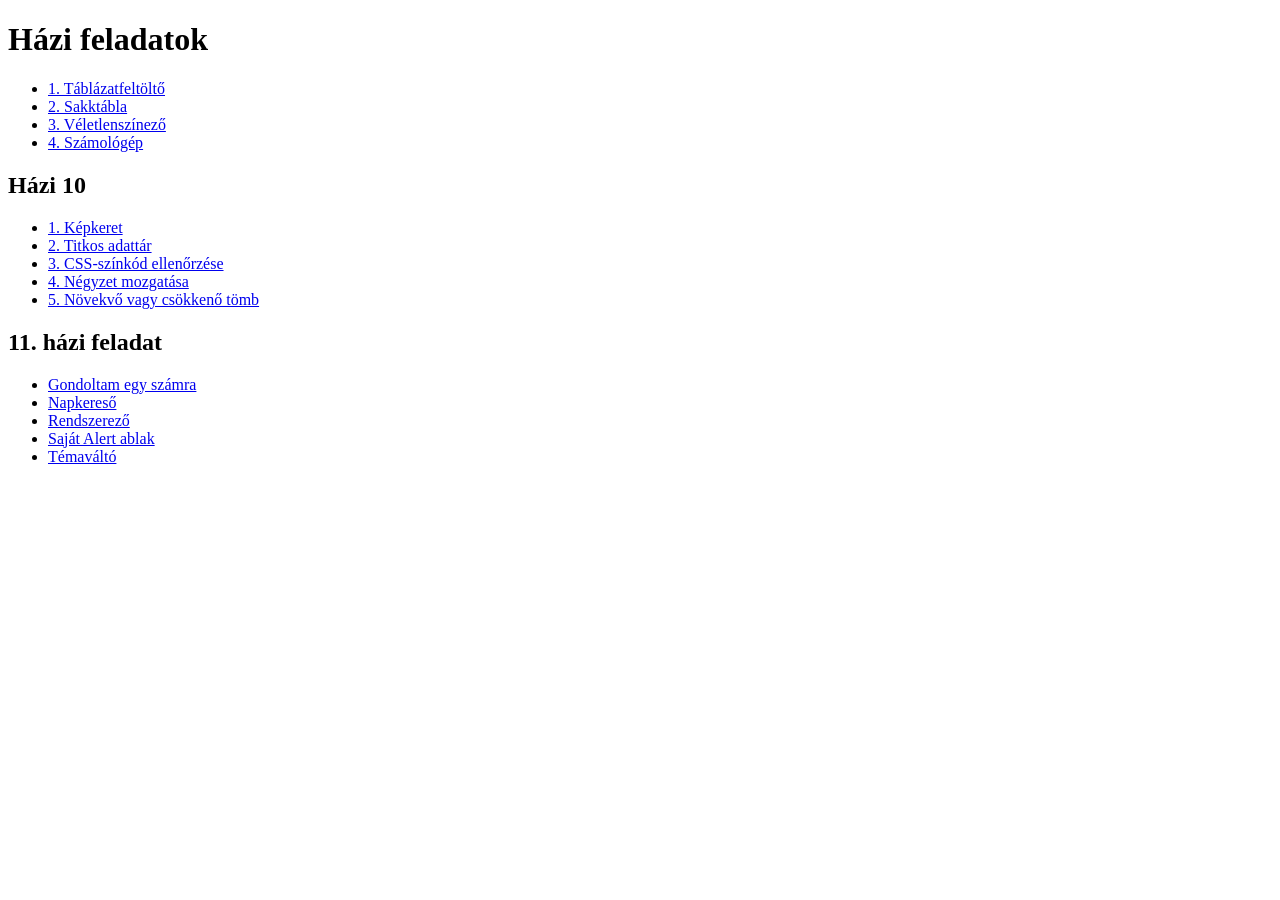
<file: index.html>
<!DOCTYPE html>
<html lang="hu">
<head>
    <meta charset="UTF-8">
    <title>JavaScript házi feladatok</title>
</head>
<body>
    <h1>Házi feladatok</h1>

    <ul>
        <li><a href="hazi09_1.html">1. Táblázatfeltöltő</a></li>
        <li><a href="hazi09_2.html">2. Sakktábla</a></li>
        <li><a href="hazi09_3.html">3. Véletlenszínező</a></li>
        <li><a href="hazi09_4.html">4. Számológép</a></li>
    </ul>

    <h2>Házi 10</h2>
    <ul>
        <li><a href="hazi10_01.html">1. Képkeret</a></li>
        <li><a href="hazi10_02.html">2. Titkos adattár</a></li>
        <li><a href="hazi10_03.html">3. CSS-színkód ellenőrzése</a></li>
        <li><a href="hazi10_4.html">4. Négyzet mozgatása</a></li>
        <li><a href="hazi10_05.html">5. Növekvő vagy csökkenő tömb</a></li>
    </ul>
<h2>11. házi feladat</h2>
    <ul>
        <li><a href="hazi11_1.html">Gondoltam egy számra</a></li>
        <li><a href="hazi11_2.html">Napkereső</a></li>
        <li><a href="hazi11_3.html">Rendszerező</a></li>
        <li><a href="hazi11_4.html">Saját Alert ablak</a></li>
        <li><a href="hazi11_5.html">Témaváltó</a></li>
    </ul>
    
</body>
</html>
</file>
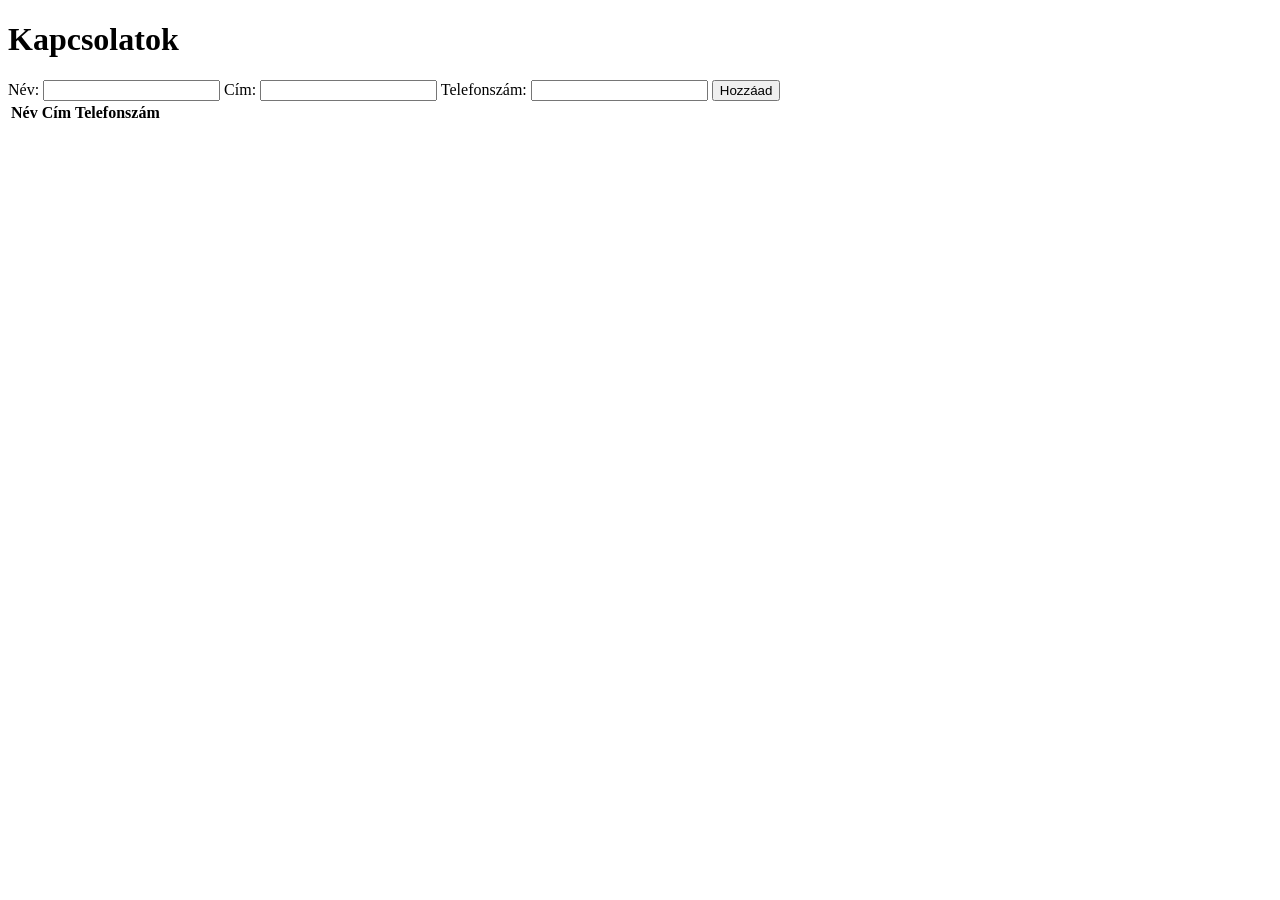
<file: hazi09_1.html>
<!DOCTYPE html>
<html lang="hu">
<head>
    <meta charset="UTF-8">
    <meta name="viewport" content="width=device-width, initial-scale=1.0">
    <title>Házi 09 - 1. feladat</title>
</head>
<body>
    <h1>Kapcsolatok</h1>

    <form>
        <label for="nevMezo">Név:</label>
        <input id="nevMezo" type="text">

        <label for="cimMezo">Cím:</label>
        <input id="cimMezo" type="text">

        <label for="telefonszamMezo">Telefonszám:</label>
        <input id="telefonszamMezo" type="tel">

        <button id="hozzaadGomb" type="button">Hozzáad</button>
    </form>

    <table>
        <thead>
            <tr>
                <th>Név</th>
                <th>Cím</th>
                <th>Telefonszám</th>
            </tr>
        </thead>
        <tbody id="kapcsolatokSorai"></tbody>
    </table>

    <script src="hazi09_1.js"></script>
</body>
</html>
</file>
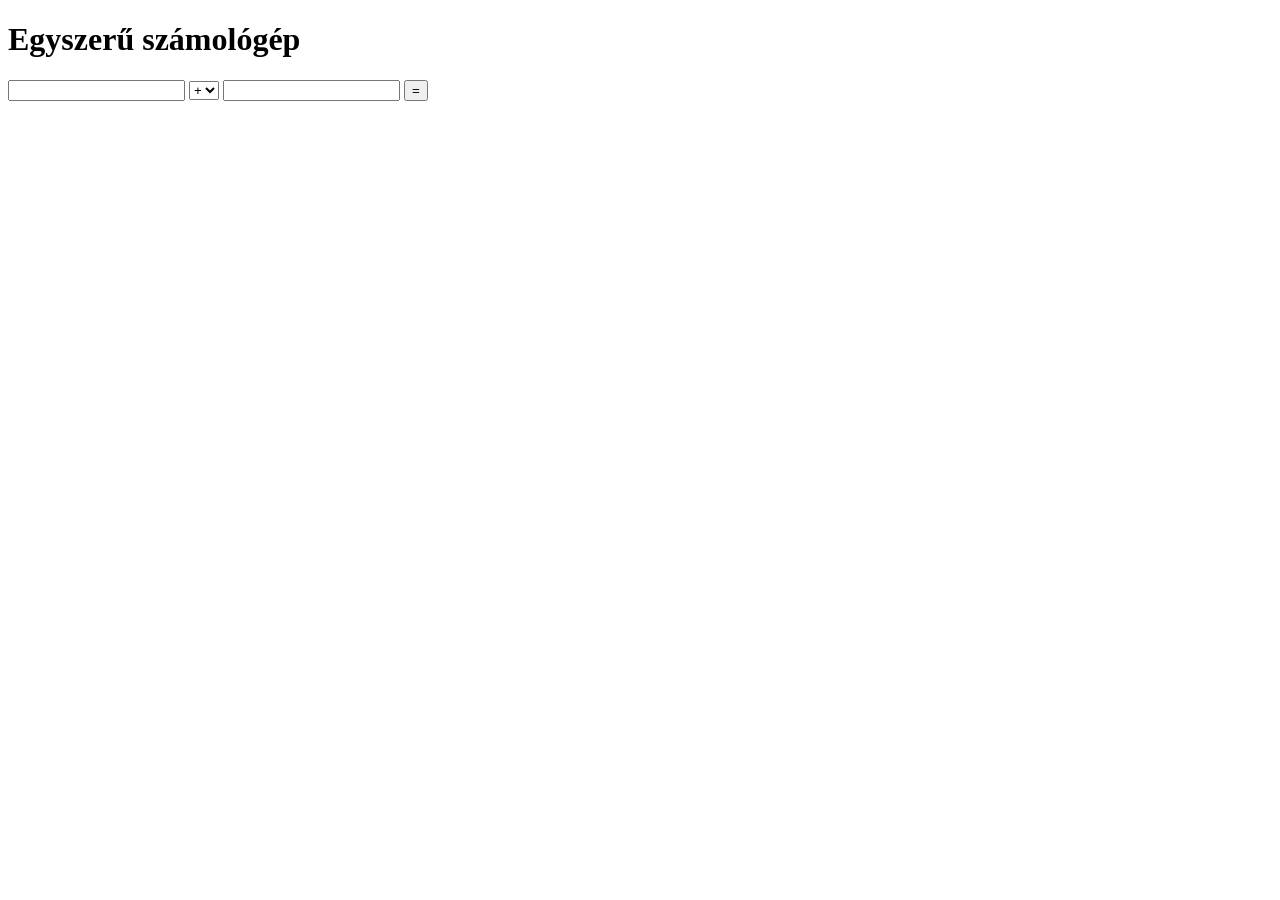
<file: hazi09_4.html>
<!DOCTYPE html>
<html lang="hu">
<head>
    <meta charset="UTF-8">
    <meta name="viewport" content="width=device-width, initial-scale=1.0">
    <title>Egyszerű számológép</title>
</head>
<body>
    <h1>Egyszerű számológép</h1>

    <form>
        <input id="elsoSzam" type="number">

        <select id="muvelet">
            <option value="+">+</option>
            <option value="-">-</option>
            <option value="*">×</option>
            <option value="/">÷</option>
        </select>

        <input id="masodikSzam" type="number">

        <button id="szamolGomb" type="button">=</button>
    </form>

    <p id="eredmeny"></p>

    <script src="hazi09_4.js"></script>
</body>
</html>
</file>
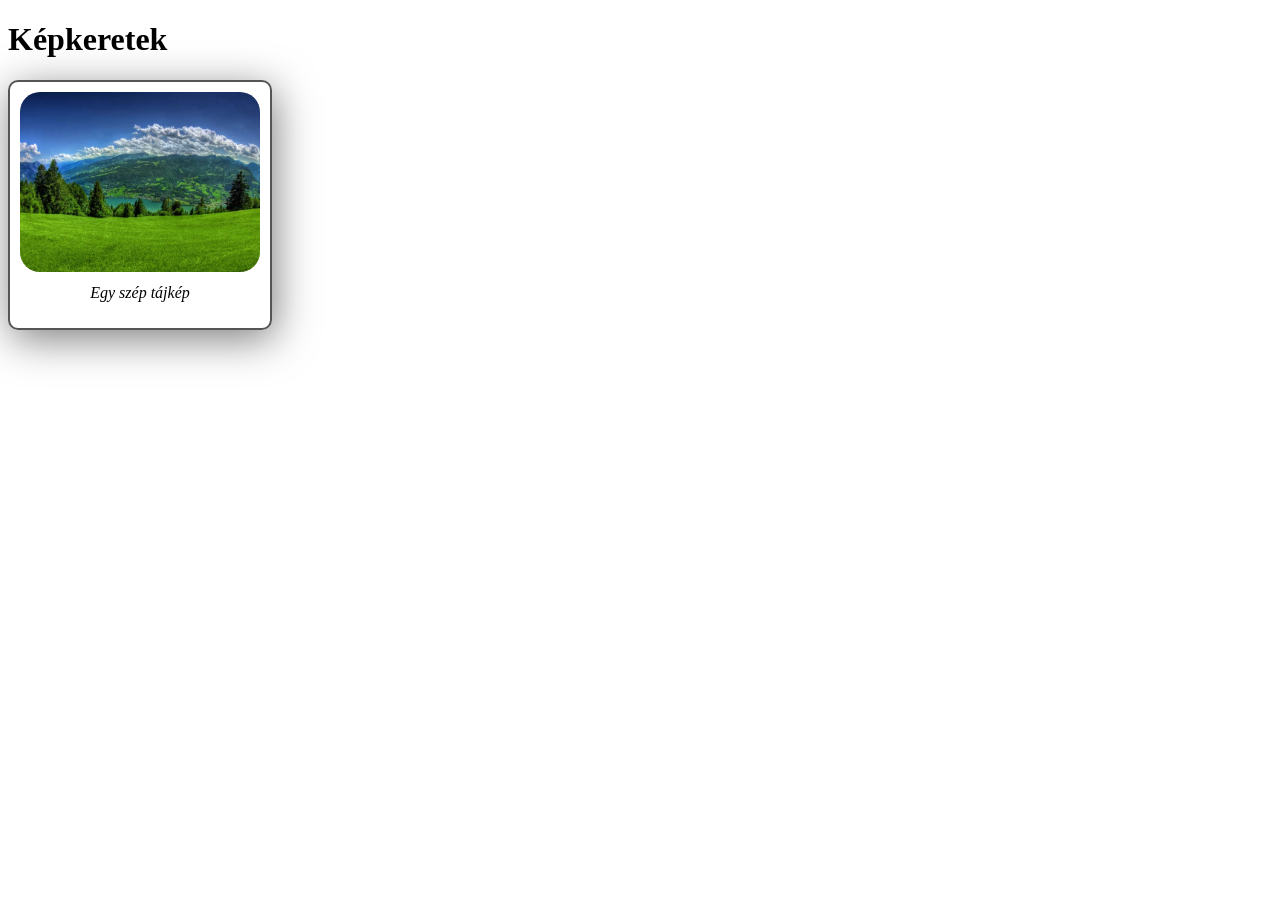
<file: hazi10_01.html>
<!DOCTYPE html>
<html lang="en">
<head>
    <meta charset="UTF-8">
    <meta name="viewport" content="width=device-width, initial-scale=1.0">
    <link rel="stylesheet" href="hazi10_01.css"> 
    <title>Képkeretek</title>
</head>
<body>
    <h1>Képkeretek</h1>
    <div id="tartalom"></div>
    <script src="hazi10_01.js"></script>
</body>
</html>
</file>
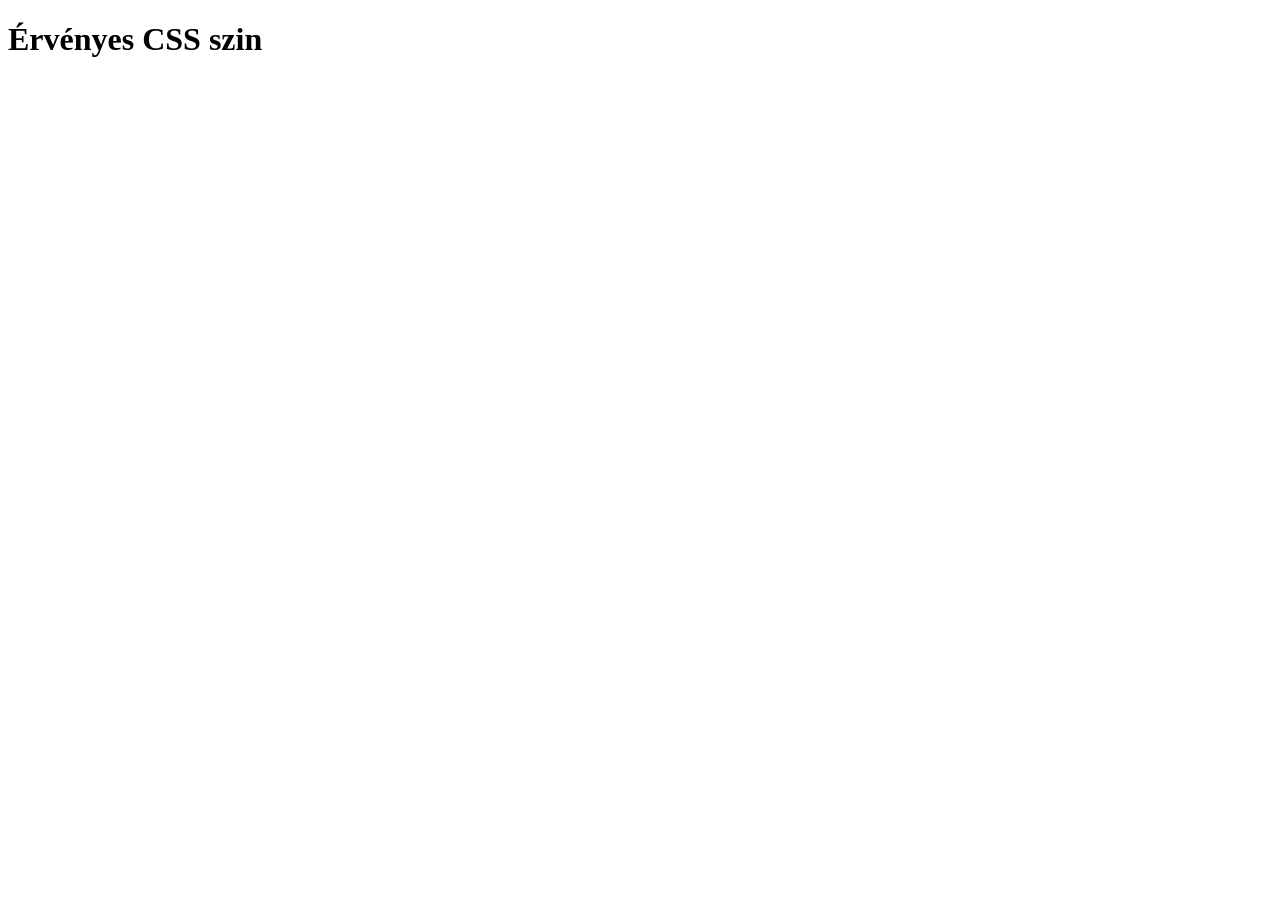
<file: hazi10_03.html>
<!DOCTYPE html>
<html lang="en">
<head>
    <meta charset="UTF-8">
    <meta name="viewport" content="width=device-width, initial-scale=1.0">
    <title>Érvényes CSS szin</title>
</head>
<body>
    <h1>Érvényes CSS szin</h1>
    <div id="content" class="content"></div>
    <script src="hazi10_03.js"></script>
</body>
</html>
</file>
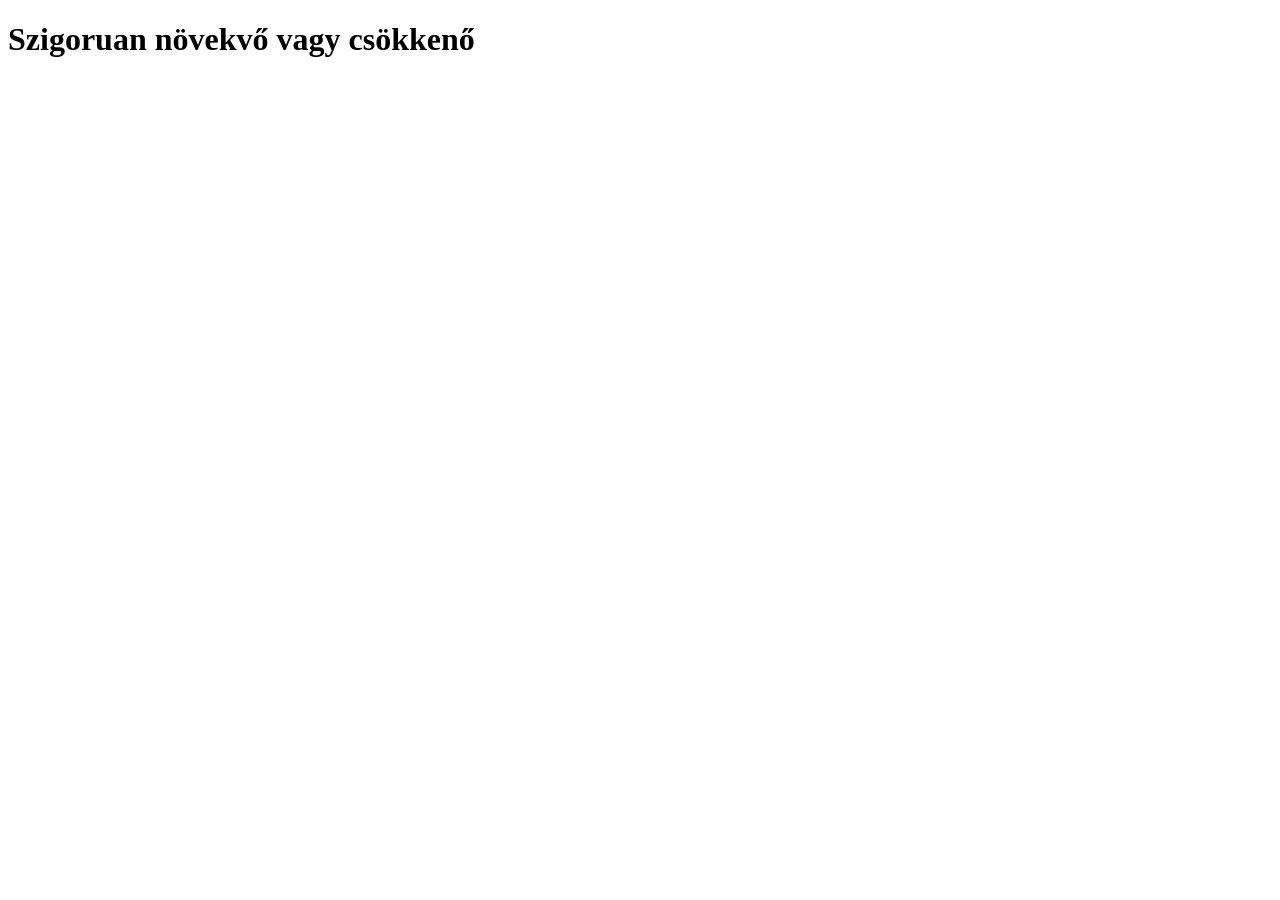
<file: hazi10_05.html>
<!DOCTYPE html>
<html lang="en">
<head>
    <meta charset="UTF-8">
    <meta name="viewport" content="width=device-width, initial-scale=1.0">
    <title>Szigoruan növekvő vagy csökkenő</title>
</head>
<body>
    <h1>Szigoruan növekvő vagy csökkenő</h1>
    <div id="content" class="content"></div>
    <script src="hazi10_05.js"></script>
</body>
</html>
</file>
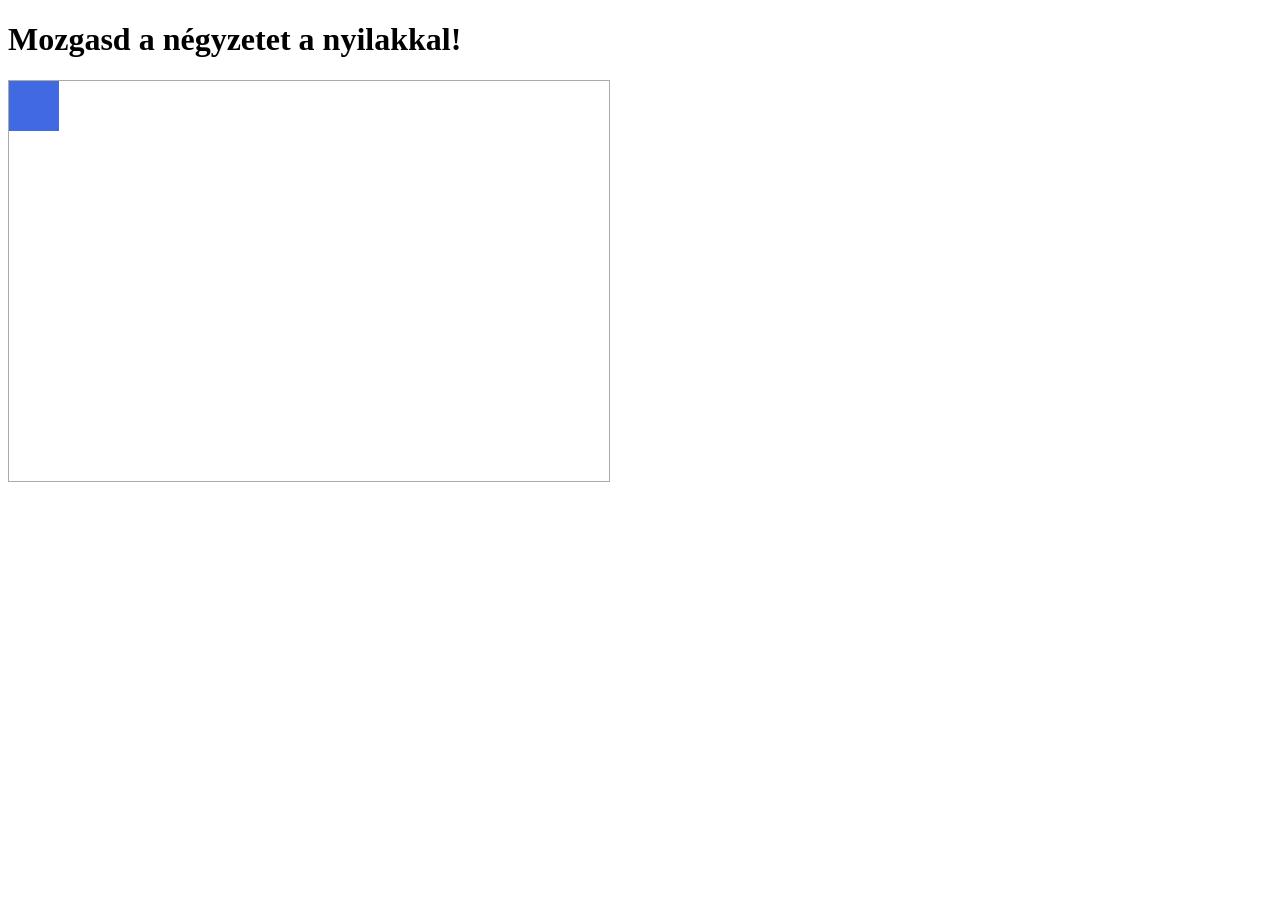
<file: hazi10_4.html>
<!DOCTYPE html>
<html lang="en">
<head>
    <meta charset="UTF-8">
    <meta name="viewport" content="width=device-width, initial-scale=1.0">
    <link rel="stylesheet" href="hazi10_4.css">
    <title>Document title</title>
</head>
<body>
    <h1>Mozgasd a négyzetet a nyilakkal!</h1>
    <div id="jatekTer">
    <div id="negyzet"></div>
    </div>
    <script src="hazi10_4.js"></script>
</body>
</html>
</file>
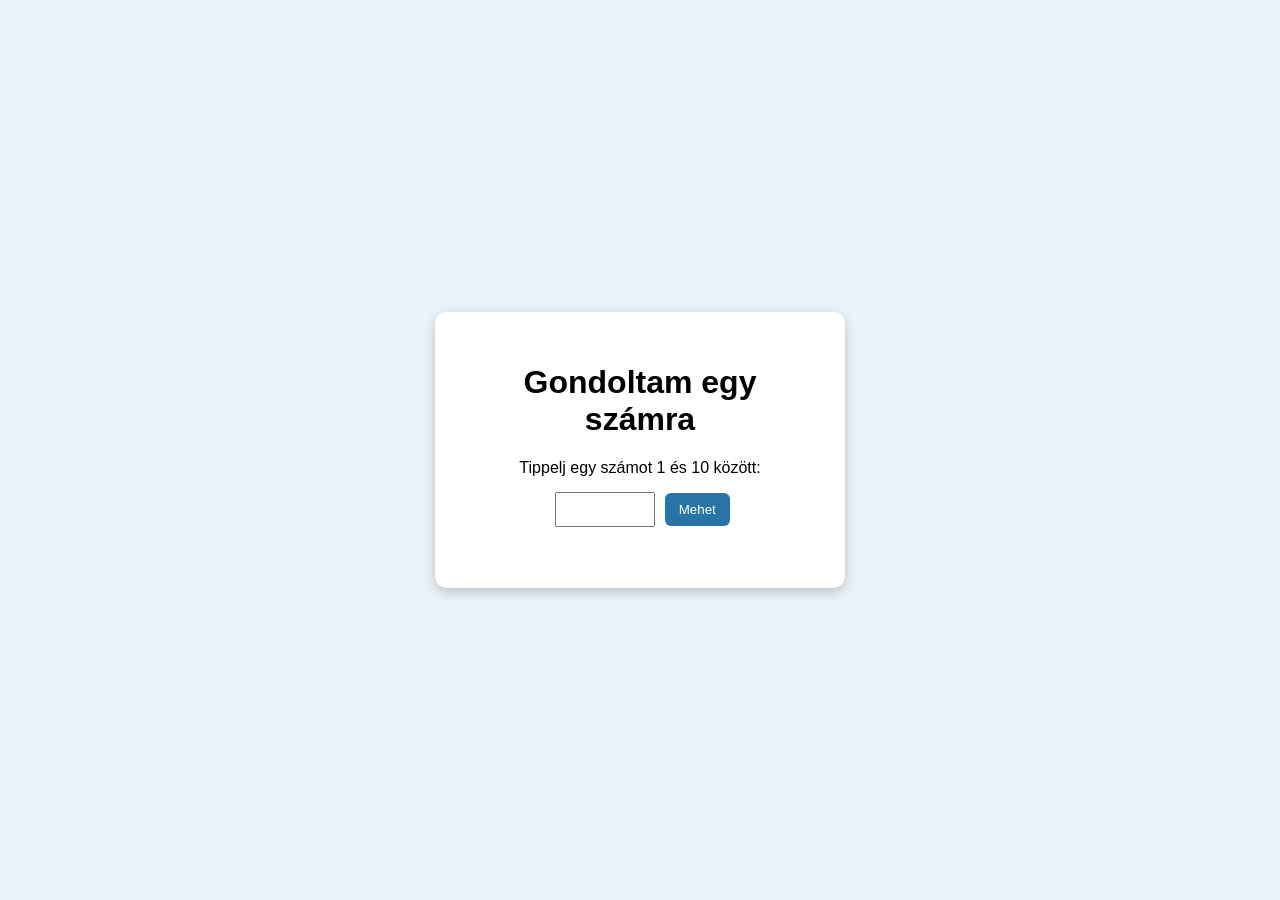
<file: hazi11_1.html>
<!DOCTYPE html>
<html lang="hu">
<head>
    <meta charset="UTF-8">
    <title>Gondoltam egy számra</title>
    <link rel="stylesheet" href="hazi11_1.css">
    <link rel="stylesheet" href="hazi11_4.css">
</head>
<body>
    <main id="jatekDoboz">
        <h1>Gondoltam egy számra</h1>

        <label for="tippMezo">Tippelj egy számot 1 és 10 között:</label>
        <input id="tippMezo" type="number" min="1" max="10">

        <button id="tippGomb" type="button">Mehet</button>

        <p id="eredmeny"></p>
    </main>

    <script type="module" src="hazi11_1.js"></script>
</body>
</html>
</file>
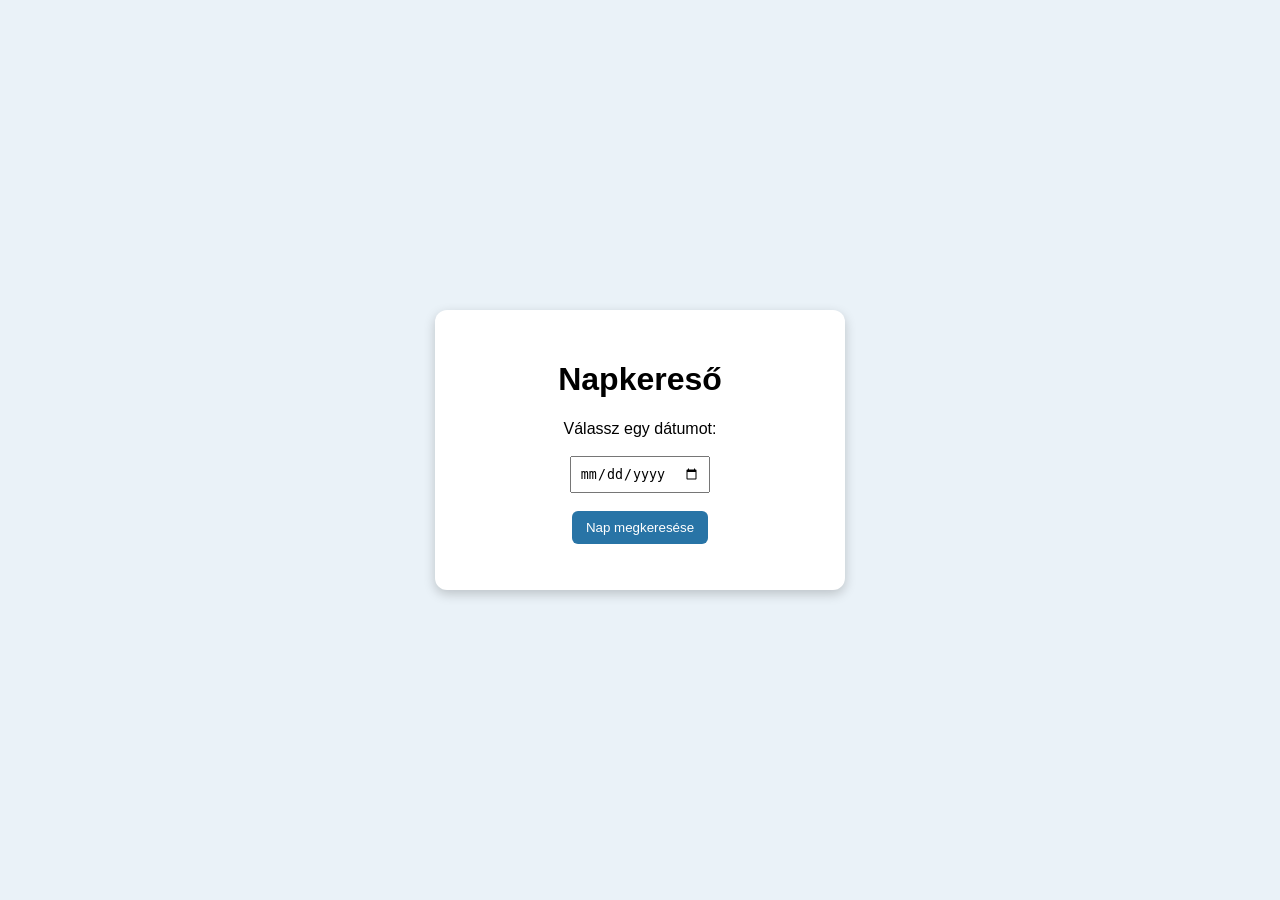
<file: hazi11_2.html>
<!DOCTYPE html>
<html lang="hu">
<head>
    <meta charset="UTF-8">
    <title>Napkereső</title>
    <script src="hazi11_2.js" defer></script>
    <link rel="stylesheet" href="hazi11_2.css">
</head>
<body>
    <main id="napkeresoDoboz">
        <h1>Napkereső</h1>

        <label for="datumMezo">Válassz egy dátumot:</label>
        <input id="datumMezo" type="date">

        <button id="keresoGomb" type="button">Nap megkeresése</button>

        <p id="eredmeny"></p>
    </main>

<script src="hazi11_2.js" defer></script>
</body>
</html>
</file>
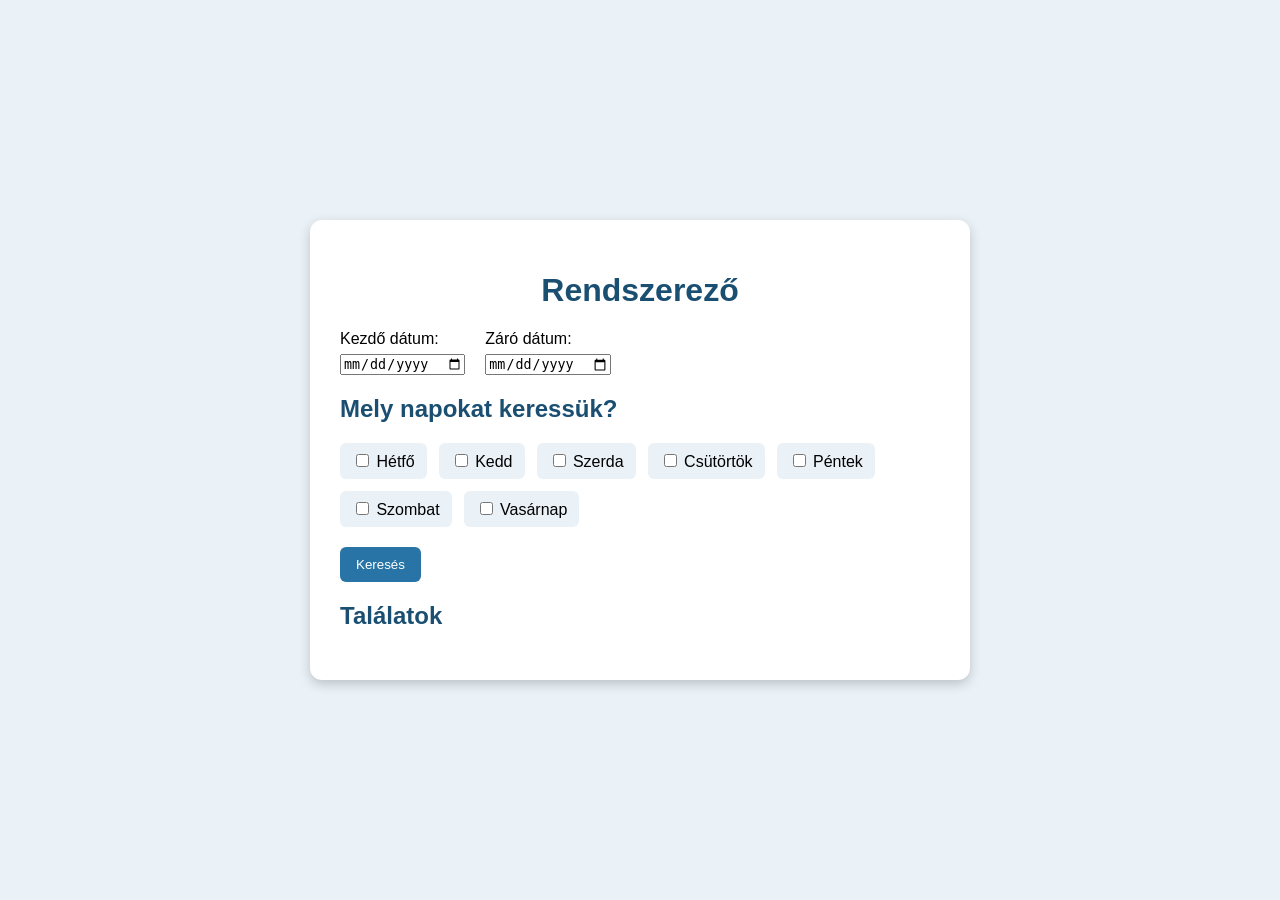
<file: hazi11_3.html>
<!DOCTYPE html>
<html lang="hu">
<head>
    <meta charset="UTF-8">
    <title>Rendszerező</title>
    <link rel="stylesheet" href="hazi11_3.css">
</head>
<body>
    <main id="rendszerezoDoboz">
    <h1>Rendszerező</h1>

    <div class="datumSor">
        <label for="kezdoDatum">
            Kezdő dátum:
            <input id="kezdoDatum" type="date">
        </label>

        <label for="zaroDatum">
            Záró dátum:
            <input id="zaroDatum" type="date">
        </label>
    </div>

    <h2>Mely napokat keressük?</h2>

    <div id="napValaszto">
        <label><input type="checkbox" value="1"> Hétfő</label>
        <label><input type="checkbox" value="2"> Kedd</label>
        <label><input type="checkbox" value="3"> Szerda</label>
        <label><input type="checkbox" value="4"> Csütörtök</label>
        <label><input type="checkbox" value="5"> Péntek</label>
        <label><input type="checkbox" value="6"> Szombat</label>
        <label><input type="checkbox" value="0"> Vasárnap</label>
    </div>

    <button id="keresesGomb" type="button">Keresés</button>

    <h2>Találatok</h2>
    <ul id="talalatok"></ul>
</main>

<script src="hazi11_3.js" defer></script>

    <script src="hazi11_3.js" defer></script>
</body>
</html>
</file>
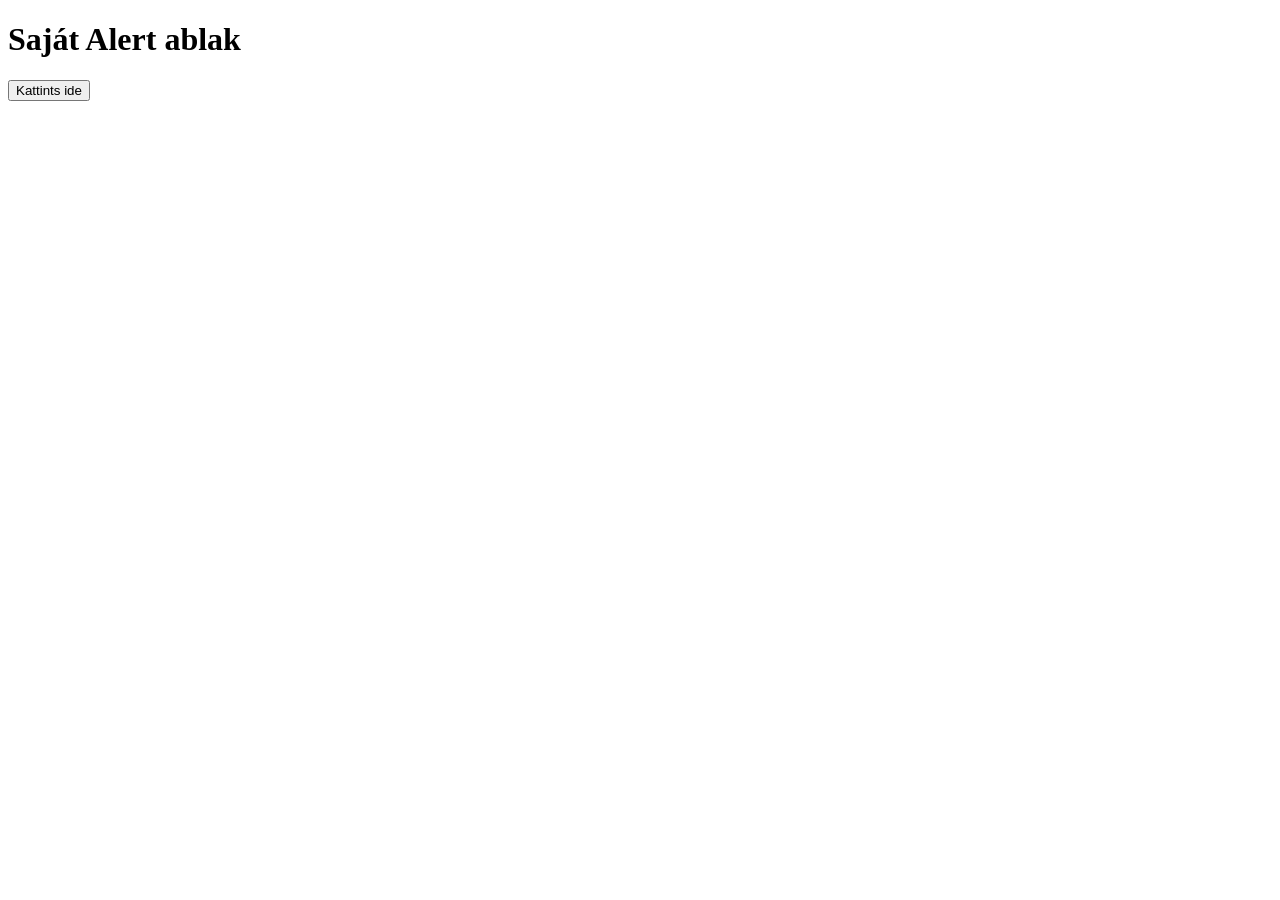
<file: hazi11_4.html>
<!DOCTYPE html>
<html lang="hu">
<head>
    <meta charset="UTF-8">
    <meta name="viewport" content="width=device-width, initial-scale=1.0">
    <link rel="stylesheet" href="hazi11_4.css">
    <title>Saját Alert</title>
</head>
<body>
    <h1>Saját Alert ablak</h1>

    <button id="alertTesztGomb" type="button">Kattints ide</button>

    <script type="module" src="hazi11_4.js"></script>
</body>
</html>
</file>
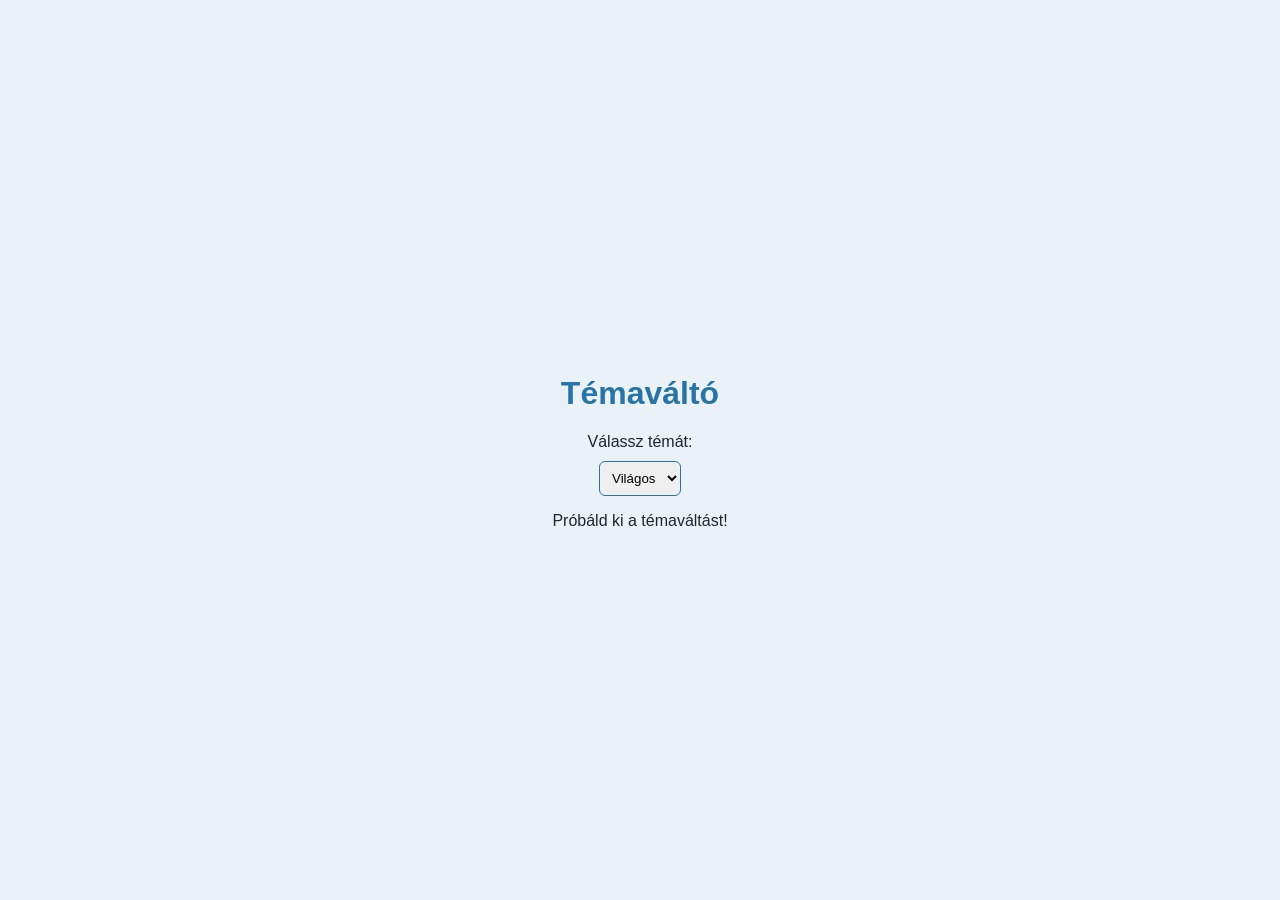
<file: hazi11_5.html>
<!DOCTYPE html>
<html lang="hu ">
<head>
    <meta charset="UTF-8">
    <meta name="viewport" content="width=device-width, initial-scale=1.0">
    <title>Témaváltó</title>
    <link id="temaStilus" rel="stylesheet" href="hazi11_5_vilagos.css">
</head>
<body>
    <h1>Témaváltó</h1>
    <label for="temaValaszto">Válassz témát:</label>

    <select id="temaValaszto">
    <option value="hazi11_5_vilagos.css">Világos</option>
    <option value="hazi11_5_sotet.css">Sötét</option>
    </select>

    <p>Próbáld ki a témaváltást!</p>

    <div id="content" class="content"></div>
    <script src="hazi11_5.js"></script>
</body>
</html>
</file>
<file: hazi10_01.css>
#tartalom {
    display: flex;
    flex-wrap: wrap;
    gap: 16px;
}

.kepKeret {
    width: 240px;
    padding: 10px;
    border: 2px solid #555;
    box-shadow: #7E7E7E 3px 9px 41px;
    border-radius: 10px;
}

.kepKeret img {
    width: 100%;
    border-radius: 20px;
}
.alt {
    text-align: center;
    margin-top: 8px;
    font-style: italic;
}
.kepKeret p {
    text-align: center;
    margin-top: 8px;
    font-style: italic;
}
</file>
<file: hazi10_4.css>
#jatekTer {
    position: relative;
    width: 600px;
    height: 400px;
    border: 1px solid #aaa;
}

#negyzet {
    width: 50px;
    height: 50px;
    background-color: royalblue;
    position: absolute;
    left: 0;
    top: 0;
}
</file>
<file: hazi11_1.css>
body {
    margin: 0;
    min-height: 100vh;
    display: flex;
    justify-content: center;
    align-items: center;
    background-color: #eaf2f8;
    font-family: Arial, sans-serif;
}

#jatekDoboz {
    width: 350px;
    padding: 30px;
    border-radius: 12px;
    background-color: white;
    text-align: center;
    box-shadow: 0 4px 12px rgba(0, 0, 0, 0.2);
}

input {
    width: 80px;
    padding: 8px;
    margin: 15px 5px;
}

button {
    padding: 9px 14px;
    border: 0;
    border-radius: 6px;
    background-color: #2874a6;
    color: white;
    cursor: pointer;
}

.alertAblak button {
    background-color: #555;
}
</file>
<file: hazi11_4.css>
.alertHatter {
    position: fixed;
    top: 0;
    right: 0;
    bottom: 0;
    left: 0;
    background-color: rgba(0, 0, 0, 0.5);

    display: flex;
    justify-content: center;
    align-items: center;
}

.alertAblak {
    background-color: white;
    width: 300px;
    height: 150px;
    padding: 20px;
    border-radius: 8px;
    text-align: center;

    display: flex;
    flex-direction: column;
    justify-content: space-between;
    align-items: center;
}
</file>
<file: hazi11_2.css>
body {
    margin: 0;
    min-height: 100vh;
    display: flex;
    justify-content: center;
    align-items: center;
    background-color: #eaf2f8;
    font-family: Arial, sans-serif;
}

#napkeresoDoboz {
    width: 350px;
    padding: 30px;
    border-radius: 12px;
    background-color: white;
    text-align: center;
    box-shadow: 0 4px 12px rgba(0, 0, 0, 0.2);
}

input {
    display: block;
    margin: 18px auto;
    padding: 8px;
}

button {
    padding: 9px 14px;
    border: 0;
    border-radius: 6px;
    background-color: #2874a6;
    color: white;
    cursor: pointer;
}

button:hover {
    background-color: #1b4f72;
}

#eredmeny {
    font-weight: bold;
}
</file>
<file: hazi11_3.css>
body {
    margin: 0;
    min-height: 100vh;
    display: flex;
    justify-content: center;
    align-items: center;
    background-color: #eaf2f8;
    font-family: Arial, sans-serif;
}

#rendszerezoDoboz {
    width: 600px;
    max-width: 85%;
    padding: 30px;
    border-radius: 12px;
    background-color: white;
    box-shadow: 0 4px 12px rgba(0, 0, 0, 0.2);
}

h1,
h2 {
    color: #1b4f72;
}

h1 {
    text-align: center;
}

.datumSor {
    display: flex;
    gap: 20px;
    flex-wrap: wrap;
}

.datumSor label {
    display: flex;
    flex-direction: column;
    gap: 6px;
}

#napValaszto {
    display: flex;
    flex-wrap: wrap;
    gap: 12px;
    margin-bottom: 20px;
}

#napValaszto label {
    padding: 8px 12px;
    border-radius: 6px;
    background-color: #eaf2f8;
}

button {
    padding: 10px 16px;
    border: 0;
    border-radius: 6px;
    background-color: #2874a6;
    color: white;
    cursor: pointer;
}

button:hover {
    background-color: #1b4f72;
}

#talalatok li {
    margin: 6px 0;
}
</file>
<file: hazi11_5_vilagos.css>
body {
    margin: 0;
    min-height: 100vh;
    display: flex;
    flex-direction: column;
    justify-content: center;
    align-items: center;
    background-color: #eaf2f8;
    color: #1b2631;
    font-family: Arial, sans-serif;
}

h1 {
    color: #2874a6;
}

select {
    margin-top: 10px;
    padding: 8px;
    border: 1px solid #2874a6;
    border-radius: 6px;
}
</file>
